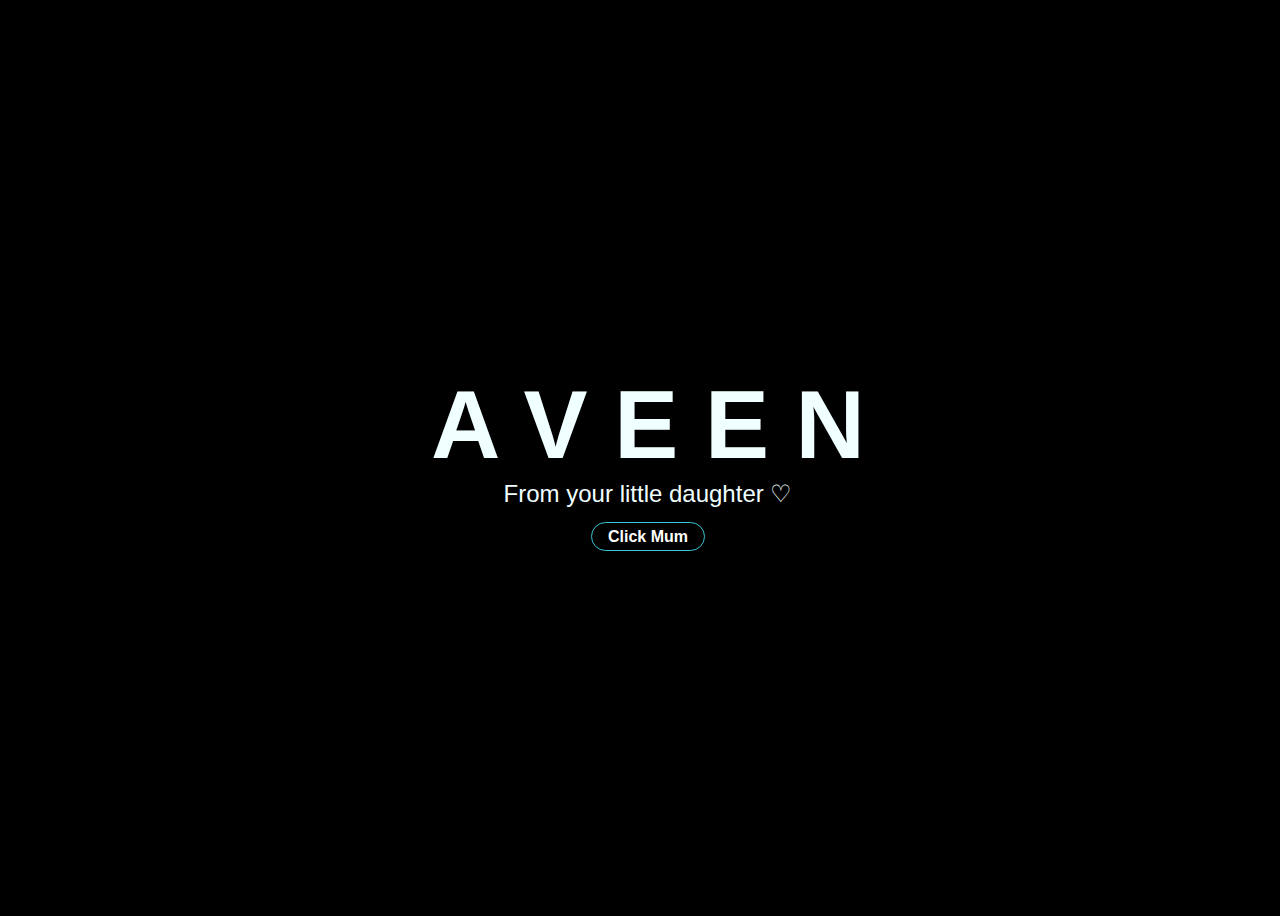
<file: index.html>
<!DOCTYPE html>
<html lang="en">

<head>
  <meta charset="UTF-8">
  <meta http-equiv="X-UA-Compatible" content="IE=edge">
  <meta name="viewport" content="width=device-width, initial-scale=1.0">
  <link rel="stylesheet" href="css/style.css">
  <link rel="icon" href="img/flowers.png" type="image/x-icon">
  <title>Aveen Abu-Bakr Ameen</title>
</head>

<body>
  <div class="greetings">
    <span>A</span>
    <span>V</span>
    <span>E</span>
    <span>E</span>
    <span>N</span>
  </div>
  <div class="description">
    <span>From your little daughter ♡</span>
  </div>
  <div>
    <a href="flower.html" class="button">Click Mum</a>
  </div>
</body>

</html>
</file>
<file: css/style.css>
@import url('https://fonts.googleapis.com/css2?family=Poppins:ital,wght@0,500;1,900&display=swap');

* {
  font-family: 'Segoe UI', Tahoma, Geneva, Verdana, sans-serif;
}

body {
  color: azure;
  width: 100%;
  height: 100vh;
  display: flex;
  flex-direction: column;
  align-items: center;
  justify-content: center;
  background-color: black;
}

.greetings {
  font-size: 6rem;
  font-weight: 900;
}

.greetings>span {
  animation: glow 2.5s ease-in-out infinite;
}

@keyframes glow {

  0%,
  100% {
    color: #fff;
    text-shadow: 0 0 12px #39c6d6, 0 0 50px #39c6d6, 0 0 100px #39c6d6;
  }

  10%,
  90% {
    color: #111;
    text-shadow: none;
  }
}

.greetings>span:nth-child(2) {
  animation-delay: .2s;
}

.greetings>span:nth-child(3) {
  animation-delay: .4s;
}

.greetings>span:nth-child(4) {
  animation-delay: .6s;
}

.greetings>span:nth-child(5) {
  animation-delay: .8s;
}

.greetings>span:nth-child(6) {
  animation-delay: .10s;
}

.greetings>span:nth-child(7) {
  animation-delay: .12s;
}

.description {
  font-size: 1.5rem;
  margin-bottom: 20px;
}

.button{
  text-decoration: none;
  border: 1px solid #39c6d6;
  border-radius: 2rem;
  cursor: pointer;
  font-weight: 600;
  transition: 0.2s;
  font-size: 1rem;
  color: #fff;
  background: transparent;
  padding: 5px 1rem 5px 1rem;
}

.button:hover {
  background: #39c6d6;
}

@media screen and (max-width:574px) {
  .greetings {
    display: block;
    font-size: 3rem;
    font-weight: 500;
    text-align: center;
  }

  .description {
    font-size: 1rem;
  }

  .button a {
    font-size: .5rem;
  }
}
</file>
